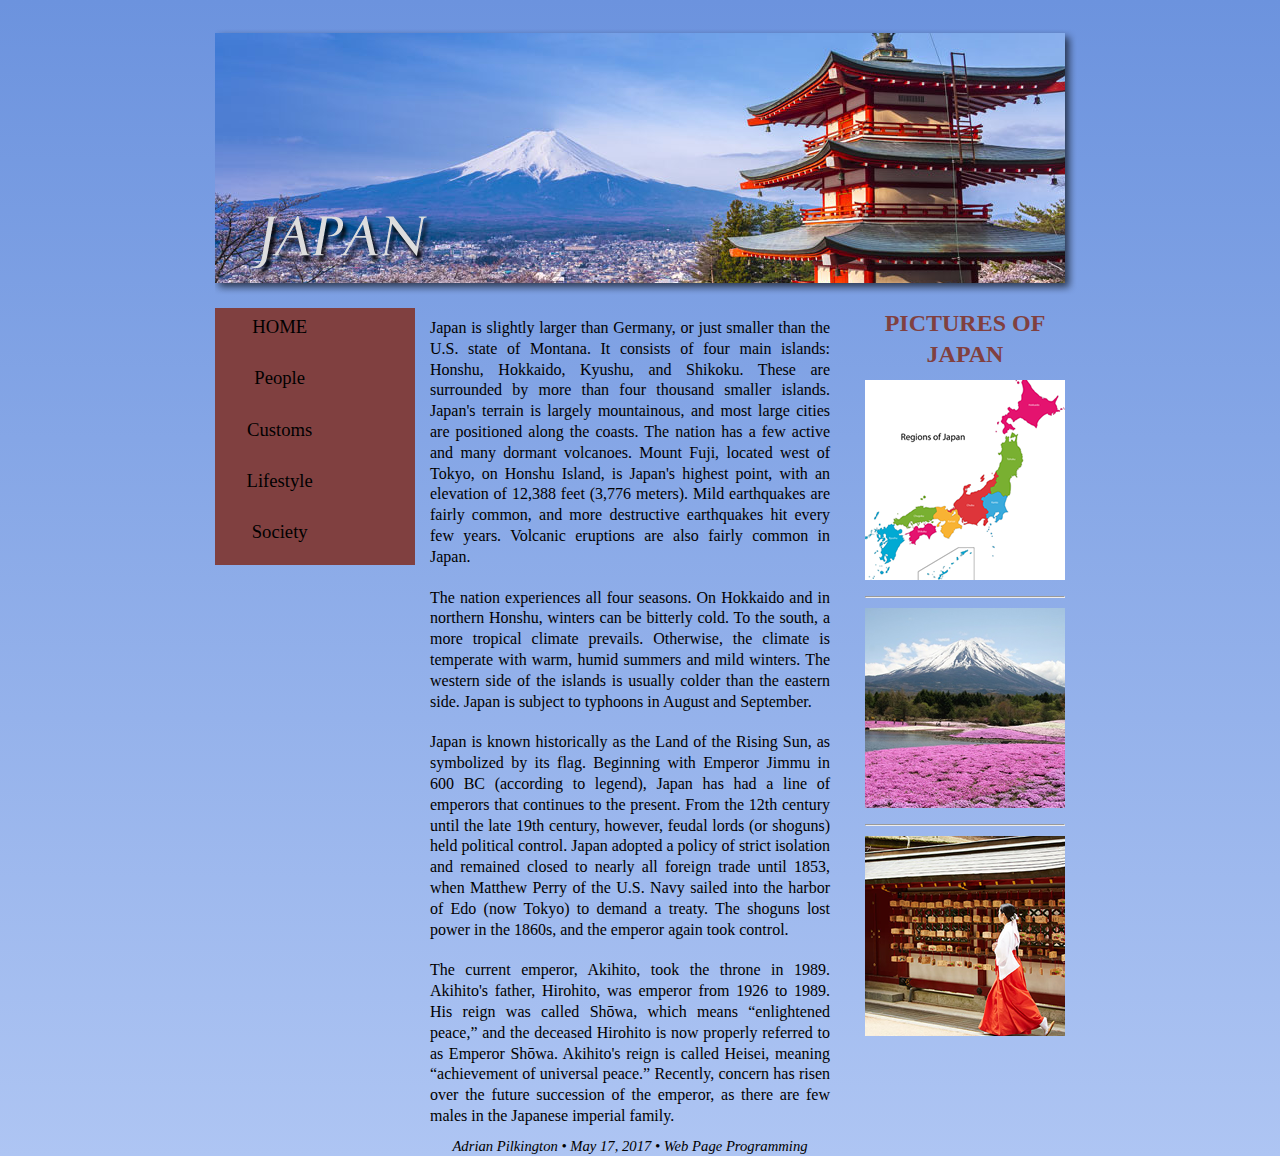
<file: index.htm>
<!DOCTYPE html>
<html>

	<head>
	<!-- Final Project: Japan 
		 Author: Adrian Pilkington
		 Date: May 16, 2017
	-->
		<meta charset="UTF-8" />
		<title>All About Japan</title>
		<script src="modernizr-1.5.js"></script>
		<link href="japan.css" rel="stylesheet" type="text/css" />
	</head>
	
	<body>
	
		<header>
				<img src="japanheader.fw.png" alt="Japan" />
		</header>
		

		
		<nav class="overall">
			<ul>
				<li><a href="index.htm">Home</a></li>
				<li><a href="people.htm">People</a></li>
				<li><a href="customs.htm">Customs</a></li>
				<li><a href="lifestyle.htm">Lifestyle</a></li>
				<li><a href="society.htm">Society</a></li>
			</ul>
		</nav>
		
		<section class="regular">
			<p>Japan is slightly larger than Germany, or just smaller than the U.S. state of Montana. It consists of four main islands: Honshu, Hokkaido, Kyushu, and Shikoku. These are surrounded by more than four thousand smaller islands. Japan's terrain is largely mountainous, and most large cities are positioned along the coasts. The nation has a few active and many dormant volcanoes. Mount Fuji, located west of Tokyo, on Honshu Island, is Japan's highest point, with an elevation of 12,388 feet (3,776 meters). Mild earthquakes are fairly common, and more destructive earthquakes hit every few years. Volcanic eruptions are also fairly common in Japan.
			</p>

			<p>The nation experiences all four seasons. On Hokkaido and in northern Honshu, winters can be bitterly cold. To the south, a more tropical climate prevails. Otherwise, the climate is temperate with warm, humid summers and mild winters. The western side of the islands is usually colder than the eastern side. Japan is subject to typhoons in August and September.
			</p>
			
			<p>Japan is known historically as the Land of the Rising Sun, as symbolized by its flag. Beginning with Emperor Jimmu in 600 BC (according to legend), Japan has had a line of emperors that continues to the present. From the 12th century until the late 19th century, however, feudal lords (or shoguns) held political control. Japan adopted a policy of strict isolation and remained closed to nearly all foreign trade until 1853, when Matthew Perry of the U.S. Navy sailed into the harbor of Edo (now Tokyo) to demand a treaty. The shoguns lost power in the 1860s, and the emperor again took control.
			</p>

			<p>The current emperor, Akihito, took the throne in 1989. Akihito's father, Hirohito, was emperor from 1926 to 1989. His reign was called Shōwa, which means “enlightened peace,” and the deceased Hirohito is now properly referred to as Emperor Shōwa. Akihito's reign is called Heisei, meaning “achievement of universal peace.” Recently, concern has risen over the future succession of the emperor, as there are few males in the Japanese imperial family.
			</p>		
			
			<footer>
				<address>
					Adrian Pilkington &bull;
					May 17, 2017 &bull;
					Web Page Programming
				</address>
			</footer>
			
		</section>
		
		<aside>
			<h1>Pictures of Japan</h1>
			
			<a href="map.jpg"><img src="asidepic3.fw.png" alt="Map of Japan"/></a>
			<hr>
			<a href="mountain.jpg"><img src="asidepic2.fw.png" alt="Mt. Fuji" /></a>
			<hr>
			<a href="woman.jpg"><img src="asidepic4.fw.png" alt="Woman in Japan" /></a>
		</aside>
		

		

	

	</body>

</html>
</file>
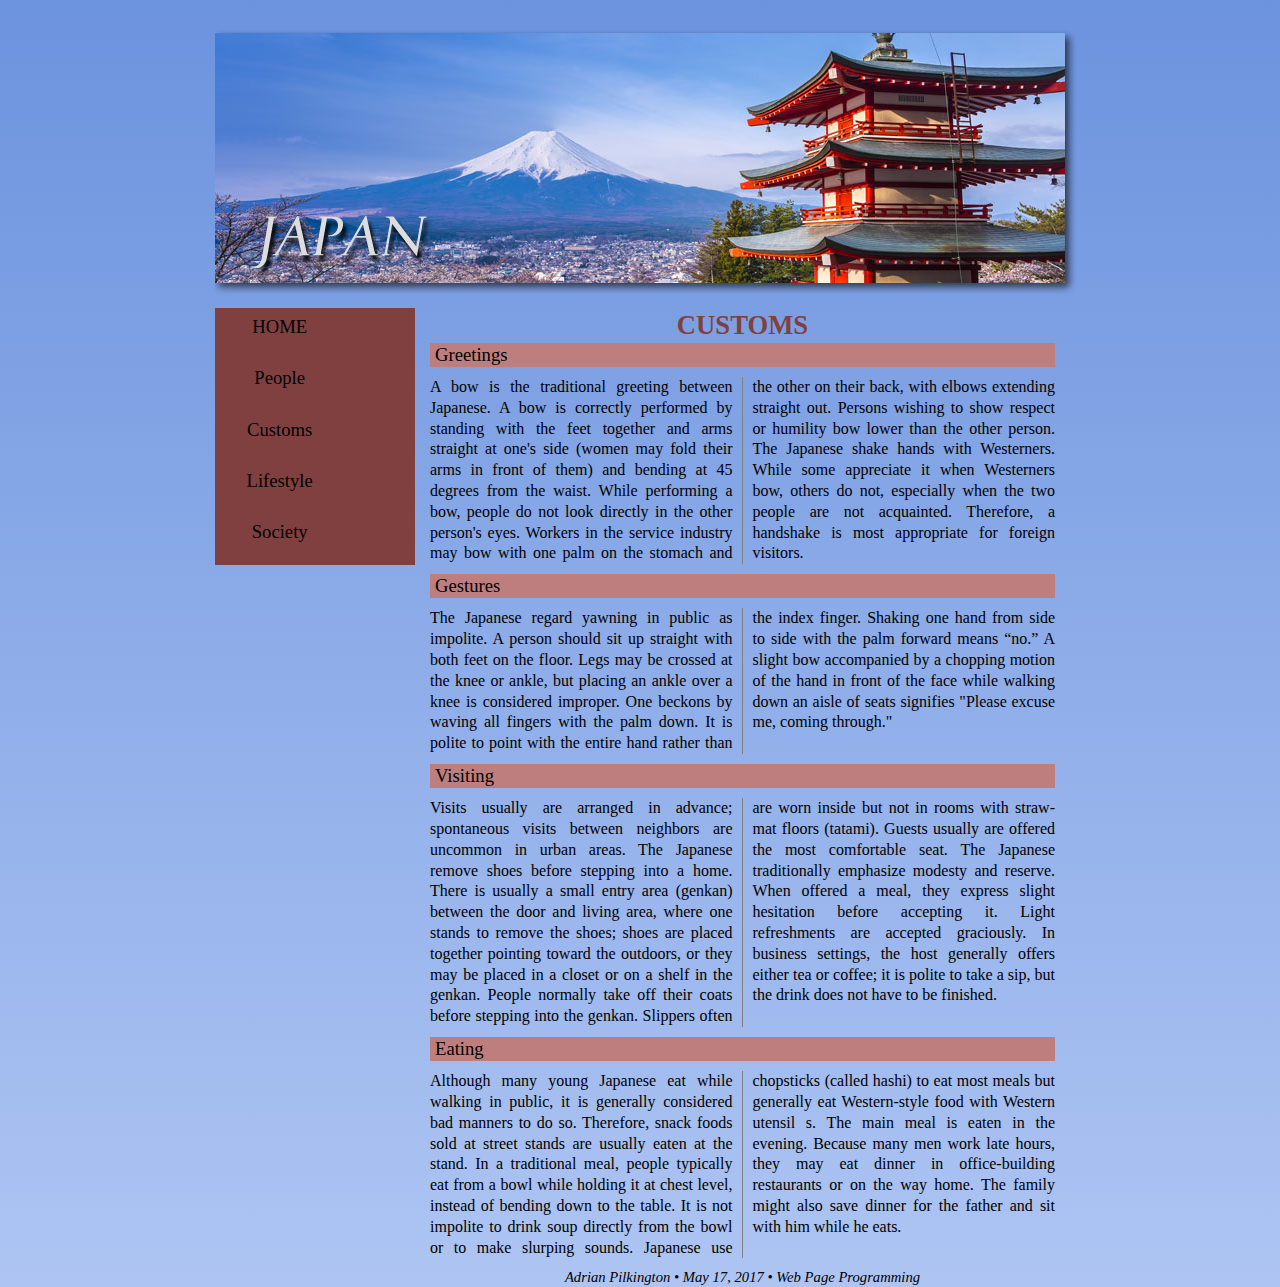
<file: customs.htm>
<!DOCTYPE html>
<html>

	<head>
	<!-- Final Project: Japan 
		 Author: Adrian Pilkington
		 Date: May 16, 2017
	-->
		<meta charset="UTF-8" />
		<title>Japanese Customs</title>
		<script src="modernizr-1.5.js"></script>
		<link href="japan.css" rel="stylesheet" type="text/css" />
	</head>
	
	<body>
		<header>
				<img src="japanheader.fw.png" alt="Japan" />
		</header>
		
		<nav class="overall">
			<ul>
				<li><a href="index.htm">Home</a></li>
				<li><a href="people.htm">People</a></li>
				<li><a href="customs.htm">Customs</a></li>
				<li><a href="lifestyle.htm">Lifestyle</a></li>
				<li><a href="society.htm">Society</a></li>
			</ul>
		</nav>
		

	
		<section class="customs">
			<h1>Customs</h1>
			<h2>Greetings</h2>
			<p>A bow is the traditional greeting between Japanese. A bow is correctly performed by standing with the feet together and arms straight at one's side (women may fold their arms in front of them) and bending at 45 degrees from the waist. While performing a bow, people do not look directly in the other person's eyes. Workers in the service industry may bow with one palm on the stomach and the other on their back, with elbows extending straight out. Persons wishing to show respect or humility bow lower than the other person. The Japanese shake hands with Westerners. While some appreciate it when Westerners bow, others do not, especially when the two people are not acquainted. Therefore, a handshake is most appropriate for foreign visitors.</p>
			
			<h2>Gestures</h2>
			<p>The Japanese regard yawning in public as impolite. A person should sit up straight with both feet on the floor. Legs may be crossed at the knee or ankle, but placing an ankle over a knee is considered improper. One beckons by waving all fingers with the palm down. It is polite to point with the entire hand rather than the index finger. Shaking one hand from side to side with the palm forward means “no.” A slight bow accompanied by a chopping motion of the hand in front of the face while walking down an aisle of seats signifies "Please excuse me, coming through."</p>
			
			<h2>Visiting</h2>
			<p>Visits usually are arranged in advance; spontaneous visits between neighbors are uncommon in urban areas. The Japanese remove shoes before stepping into a home. There is usually a small entry area (genkan) between the door and living area, where one stands to remove the shoes; shoes are placed together pointing toward the outdoors, or they may be placed in a closet or on a shelf in the genkan. People normally take off their coats before stepping into the genkan. Slippers often are worn inside but not in rooms with straw-mat floors (tatami). Guests usually are offered the most comfortable seat. The Japanese traditionally emphasize modesty and reserve. When offered a meal, they express slight hesitation before accepting it. Light refreshments are accepted graciously. In business settings, the host generally offers either tea or coffee; it is polite to take a sip, but the drink does not have to be finished.</p>
			
			<h2>Eating</h2>
			<p>Although many young Japanese eat while walking in public, it is generally considered bad manners to do so. Therefore, snack foods sold at street stands are usually eaten at the stand. In a traditional meal, people typically eat from a bowl while holding it at chest level, instead of bending down to the table. It is not impolite to drink soup directly from the bowl or to make slurping sounds. Japanese use chopsticks (called hashi) to eat most meals but generally eat Western-style food with Western utensil s. The main meal is eaten in the evening. Because many men work late hours, they may eat dinner in office-building restaurants or on the way home. The family might also save dinner for the father and sit with him while he eats.</p>
			
			<footer>
				<address>
					Adrian Pilkington &bull;
					May 17, 2017 &bull;
					Web Page Programming
				</address>
			</footer>
			
		</section>
		

			



	</body>
	
</html>
</file>
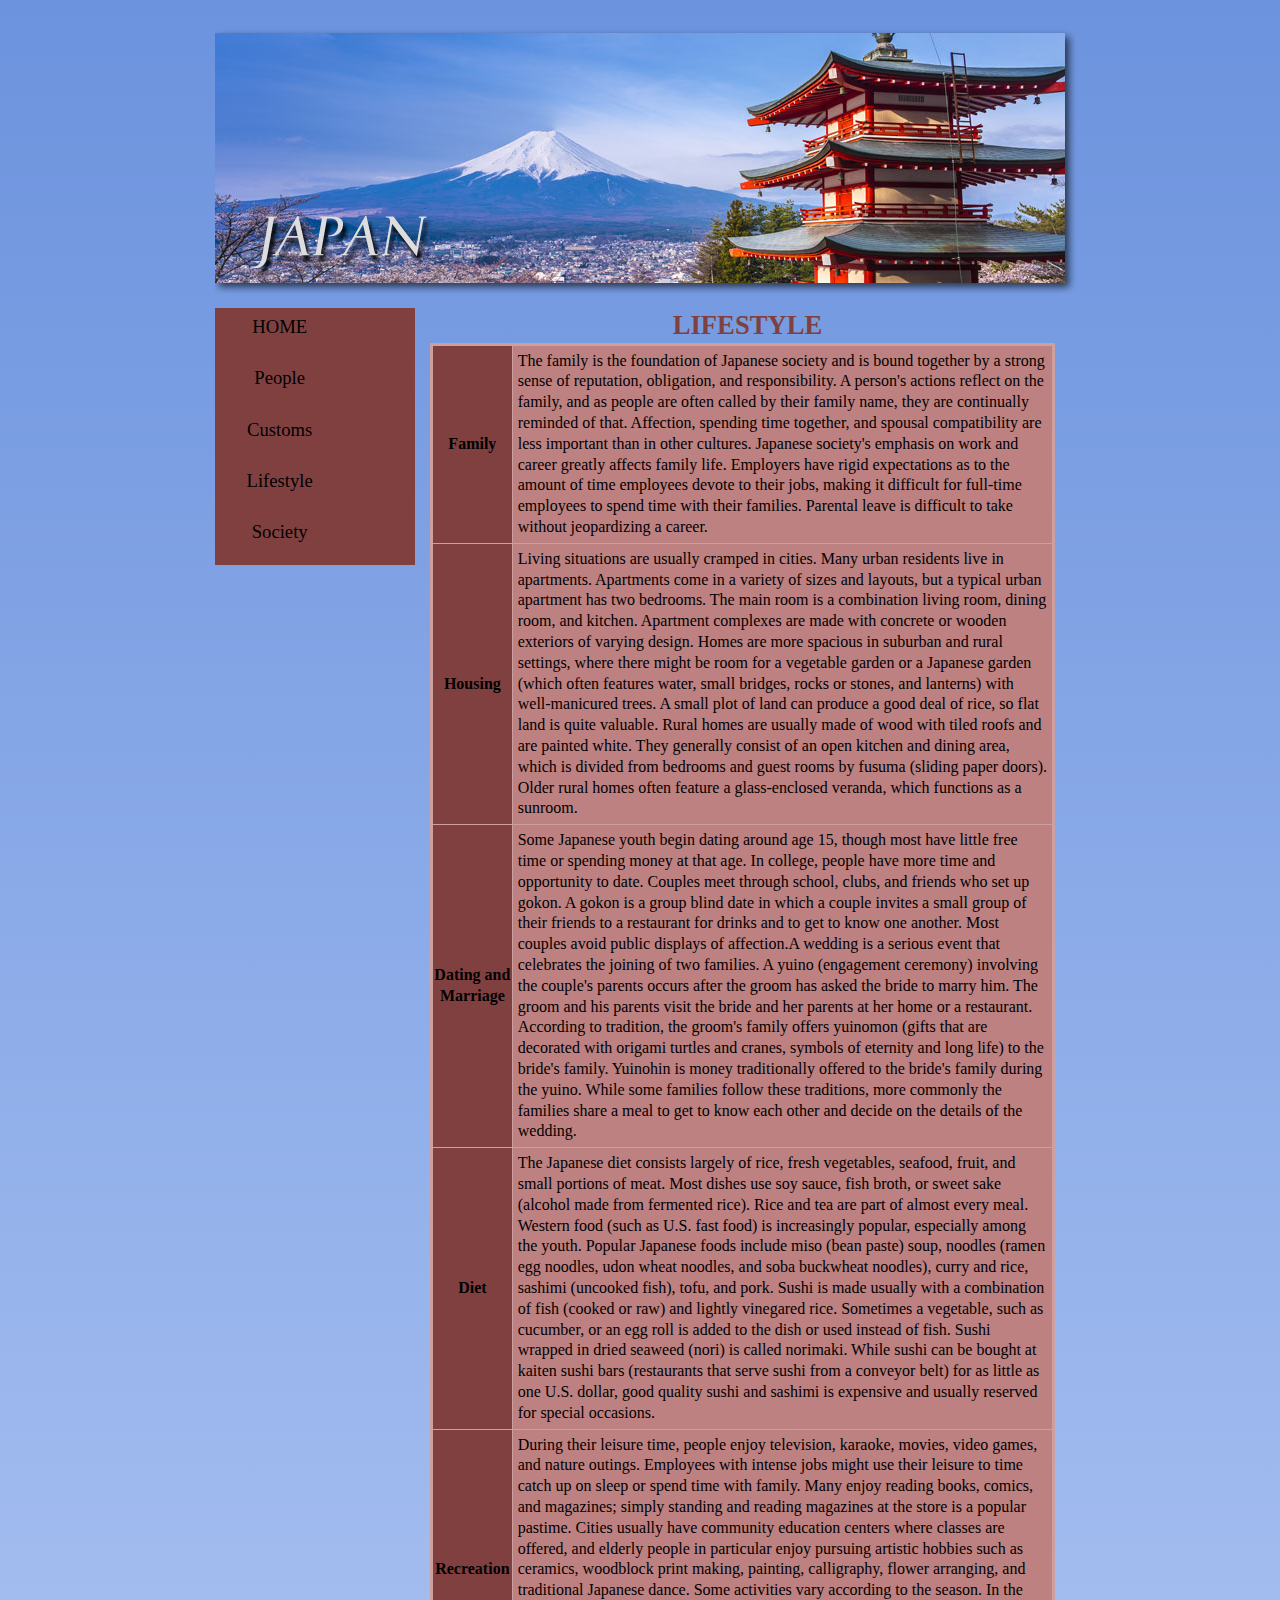
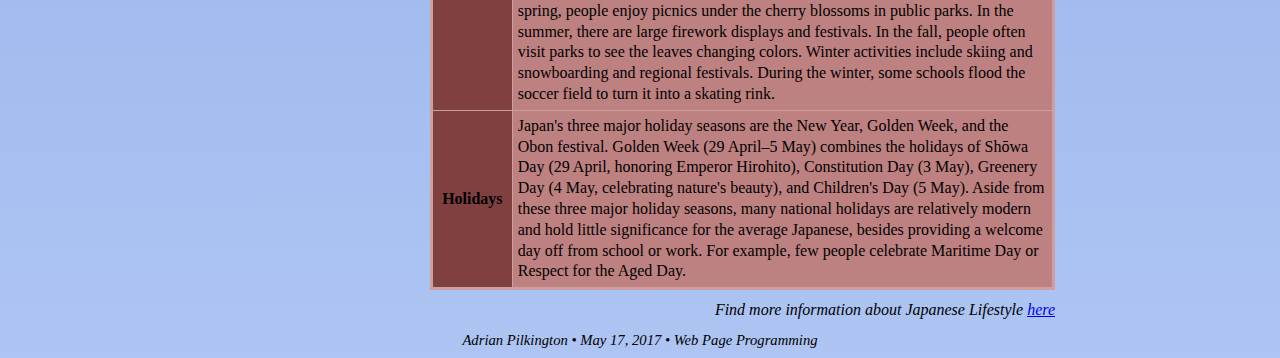
<file: lifestyle.htm>
<!DOCTYPE html>
<html>

	<head>
	<!-- Final Project: Japan 
		 Author: Adrian Pilkington
		 Date: May 16, 2017
	-->
		<meta charset="UTF-8" />
		<title>Japanese Lifestyle</title>
		<script src="modernizr-1.5.js"></script>
		<link href="japan.css" rel="stylesheet" type="text/css" />
		<link href="table.css" rel="stylesheet" type="text/css" />
	</head>
	
	<body>
		<header>
				<img src="japanheader.fw.png" alt="Japan" />
		</header>
		
		<nav class="overall">
			<ul>
				<li><a href="index.htm">Home</a></li>
				<li><a href="people.htm">People</a></li>
				<li><a href="customs.htm">Customs</a></li>
				<li><a href="lifestyle.htm">Lifestyle</a></li>
				<li><a href="society.htm">Society</a></li>
			</ul>
		</nav>
		
		<h1>Lifestyle</h1>
		
		<section>
		
			<table summary="Lifestyle information about those that live in Japan">
				
				<caption>
					<p>Find more information about Japanese Lifestyle <a href="http://online.culturegrams.com/world/world_country.php?cid=82">here</a></p>
				</caption>
				
				<colgroup>
					<col class="subject" />
					<col class="information" />
				</colgroup>
				
				<tbody>
					<tr>
						<th>Family</th>
						<td>The family is the foundation of Japanese society and is bound together by a strong sense of reputation, obligation, and responsibility. A person's actions reflect on the family, and as people are often called by their family name, they are continually reminded of that. Affection, spending time together, and spousal compatibility are less important than in other cultures. Japanese society's emphasis on work and career greatly affects family life. Employers have rigid expectations as to the amount of time employees devote to their jobs, making it difficult for full-time employees to spend time with their families. Parental leave is difficult to take without jeopardizing a career.</td>
					<tr>
					<tr>
						<th>Housing</th>
						<td>Living situations are usually cramped in cities. Many urban residents live in apartments. Apartments come in a variety of sizes and layouts, but a typical urban apartment has two bedrooms. The main room is a combination living room, dining room, and kitchen. Apartment complexes are made with concrete or wooden exteriors of varying design. Homes are more spacious in suburban and rural settings, where there might be room for a vegetable garden or a Japanese garden (which often features water, small bridges, rocks or stones, and lanterns) with well-manicured trees. A small plot of land can produce a good deal of rice, so flat land is quite valuable. Rural homes are usually made of wood with tiled roofs and are painted white. They generally consist of an open kitchen and dining area, which is divided from bedrooms and guest rooms by fusuma (sliding paper doors). Older rural homes often feature a glass-enclosed veranda, which functions as a sunroom.</td>
					</tr>
					<tr>
						<th>Dating and Marriage</th>
						<td>Some Japanese youth begin dating around age 15, though most have little free time or spending money at that age. In college, people have more time and opportunity to date. Couples meet through school, clubs, and friends who set up gokon. A gokon is a group blind date in which a couple invites a small group of their friends to a restaurant for drinks and to get to know one another. Most couples avoid public displays of affection.A wedding is a serious event that celebrates the joining of two families. A yuino (engagement ceremony) involving the couple's parents occurs after the groom has asked the bride to marry him. The groom and his parents visit the bride and her parents at her home or a restaurant. According to tradition, the groom's family offers yuinomon (gifts that are decorated with origami turtles and cranes, symbols of eternity and long life) to the bride's family. Yuinohin is money traditionally offered to the bride's family during the yuino. While some families follow these traditions, more commonly the families share a meal to get to know each other and decide on the details of the wedding.</td>
					</tr>
					<tr>
						<th>Diet</th>
						<td>The Japanese diet consists largely of rice, fresh vegetables, seafood, fruit, and small portions of meat. Most dishes use soy sauce, fish broth, or sweet sake (alcohol made from fermented rice). Rice and tea are part of almost every meal. Western food (such as U.S. fast food) is increasingly popular, especially among the youth. Popular Japanese foods include miso (bean paste) soup, noodles (ramen egg noodles, udon wheat noodles, and soba buckwheat noodles), curry and rice, sashimi (uncooked fish), tofu, and pork. Sushi is made usually with a combination of fish (cooked or raw) and lightly vinegared rice. Sometimes a vegetable, such as cucumber, or an egg roll is added to the dish or used instead of fish. Sushi wrapped in dried seaweed (nori) is called norimaki. While sushi can be bought at kaiten sushi bars (restaurants that serve sushi from a conveyor belt) for as little as one U.S. dollar, good quality sushi and sashimi is expensive and usually reserved for special occasions.</td>
					</tr>
					<tr>
						<th>Recreation</th>
						<td>During their leisure time, people enjoy television, karaoke, movies, video games, and nature outings. Employees with intense jobs might use their leisure to time catch up on sleep or spend time with family. Many enjoy reading books, comics, and magazines; simply standing and reading magazines at the store is a popular pastime. Cities usually have community education centers where classes are offered, and elderly people in particular enjoy pursuing artistic hobbies such as ceramics, woodblock print making, painting, calligraphy, flower arranging, and traditional Japanese dance. Some activities vary according to the season. In the spring, people enjoy picnics under the cherry blossoms in public parks. In the summer, there are large firework displays and festivals. In the fall, people often visit parks to see the leaves changing colors. Winter activities include skiing and snowboarding and regional festivals. During the winter, some schools flood the soccer field to turn it into a skating rink.</td>
					</tr>
					<tr>
						<th>Holidays</th>
						<td>Japan's three major holiday seasons are the New Year, Golden Week, and the Obon festival. Golden Week (29 April–5 May) combines the holidays of Shōwa Day (29 April, honoring Emperor Hirohito), Constitution Day (3 May), Greenery Day (4 May, celebrating nature's beauty), and Children's Day (5 May). Aside from these three major holiday seasons, many national holidays are relatively modern and hold little significance for the average Japanese, besides providing a welcome day off from school or work. For example, few people celebrate Maritime Day or Respect for the Aged Day.</td>
					</tr>
				</tbody>
				
			</table>
			
			<footer>
				<address>
					Adrian Pilkington &bull;
					May 17, 2017 &bull;
					Web Page Programming
				</address>
			</footer>
		</section>
	</body>
	



</html>
</file>
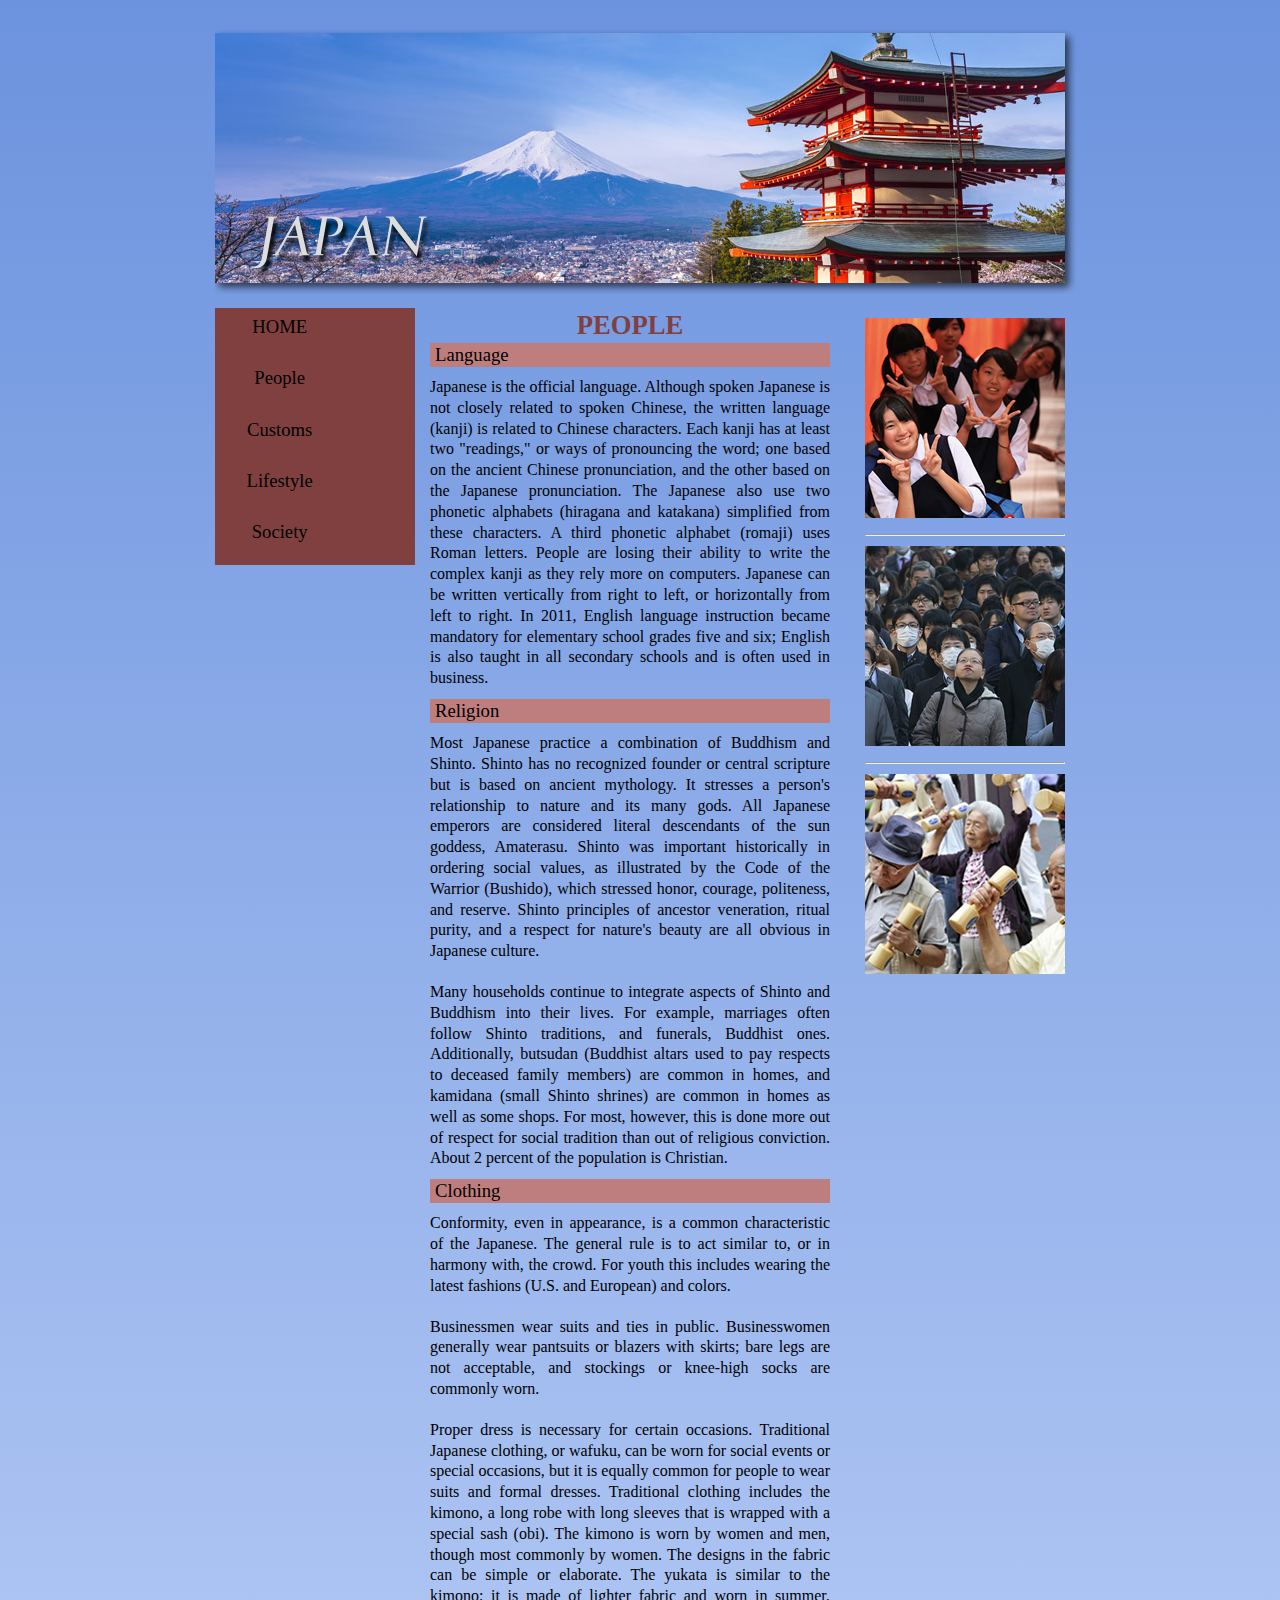
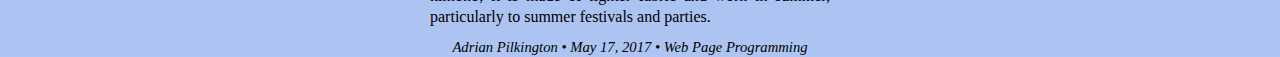
<file: people.htm>
<!DOCTYPE html>
<html>

	<head>
	<!-- Final Project: Japan 
		 Author: Adrian Pilkington
		 Date: May 16, 2017
	-->
		<meta charset="UTF-8" />
		<title>People of Japan</title>
		<script src="modernizr-1.5.js"></script>
		<link href="japan.css" rel="stylesheet" type="text/css" />
	</head>
	
	<body>
		<header>
				<img src="japanheader.fw.png" alt="Japan" />
		</header>
		
		<nav class="overall">
			<ul>
				<li><a href="index.htm">Home</a></li>
				<li><a href="people.htm">People</a></li>
				<li><a href="customs.htm">Customs</a></li>
				<li><a href="lifestyle.htm">Lifestyle</a></li>
				<li><a href="society.htm">Society</a></li>
			</ul>
		</nav>
		

		
		<section class="regular">		
		
		<h1>People</h1>
		
			<h2>Language</h2>
			<p>Japanese is the official language. Although spoken Japanese is not closely related to spoken Chinese, the written language (kanji) is related to Chinese characters. Each kanji has at least two "readings," or ways of pronouncing the word; one based on the ancient Chinese pronunciation, and the other based on the Japanese pronunciation. The Japanese also use two phonetic alphabets (hiragana and katakana) simplified from these characters. A third phonetic alphabet (romaji) uses Roman letters. People are losing their ability to write the complex kanji as they rely more on computers. Japanese can be written vertically from right to left, or horizontally from left to right. In 2011, English language instruction became mandatory for elementary school grades five and six; English is also taught in all secondary schools and is often used in business.</p>
			
			<h2>Religion</h2>
			<p>Most Japanese practice a combination of Buddhism and Shinto. Shinto has no recognized founder or central scripture but is based on ancient mythology. It stresses a person's relationship to nature and its many gods. All Japanese emperors are considered literal descendants of the sun goddess, Amaterasu. Shinto was important historically in ordering social values, as illustrated by the Code of the Warrior (Bushido), which stressed honor, courage, politeness, and reserve. Shinto principles of ancestor veneration, ritual purity, and a respect for nature's beauty are all obvious in Japanese culture.</p>	

			<p>Many households continue to integrate aspects of Shinto and Buddhism into their lives. For example, marriages often follow Shinto traditions, and funerals, Buddhist ones. Additionally, butsudan (Buddhist altars used to pay respects to deceased family members) are common in homes, and kamidana (small Shinto shrines) are common in homes as well as some shops. For most, however, this is done more out of respect for social tradition than out of religious conviction. About 2 percent of the population is Christian.</p>
			
			<h2>Clothing</h2>
			<p>Conformity, even in appearance, is a common characteristic of the Japanese. The general rule is to act similar to, or in harmony with, the crowd. For youth this includes wearing the latest fashions (U.S. and European) and colors.</p>

			<p>Businessmen wear suits and ties in public. Businesswomen generally wear pantsuits or blazers with skirts; bare legs are not acceptable, and stockings or knee-high socks are commonly worn.</p>

			<p>Proper dress is necessary for certain occasions. Traditional Japanese clothing, or wafuku, can be worn for social events or special occasions, but it is equally common for people to wear suits and formal dresses. Traditional clothing includes the kimono, a long robe with long sleeves that is wrapped with a special sash (obi). The kimono is worn by women and men, though most commonly by women. The designs in the fabric can be simple or elaborate. The yukata is similar to the kimono; it is made of lighter fabric and worn in summer, particularly to summer festivals and parties.</p>
			
			<footer>
				<address>
					Adrian Pilkington &bull;
					May 17, 2017 &bull;
					Web Page Programming
				</address>
			</footer>
			
		</section>
		
		<aside>
				<a href="schoolgirls.jpg">
					<img src="schoolgirls.fw.png" alt="Japanese school girls" />
				</a> <hr />
				<a href="busyjapan.jpg">
					<img src="busyjapan.fw.png" alt="Busy Japan streets" />
				</a> <hr />
				<a href="elders.jpg">
					<img src="elders.fw.png" alt="Elders in Japan" />
				</a>
		</aside>
	</body>
	



</html>
</file>
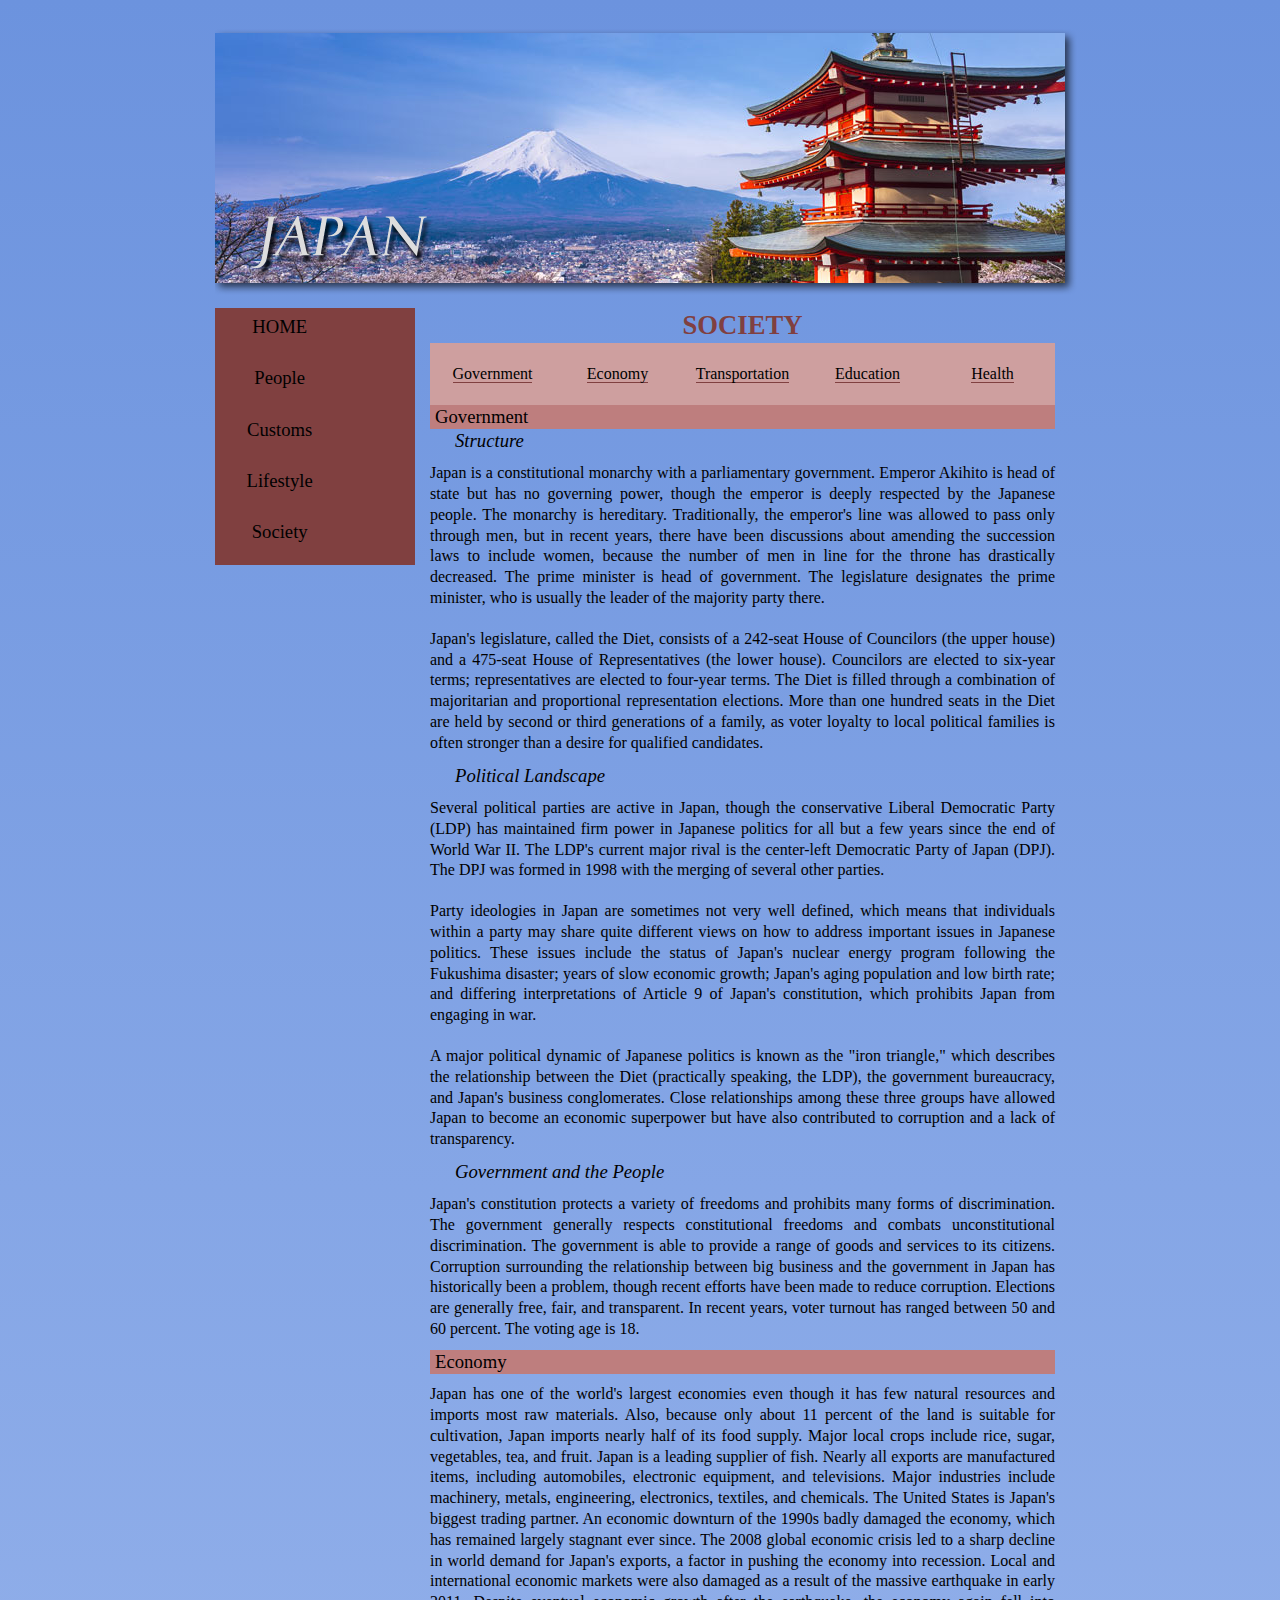
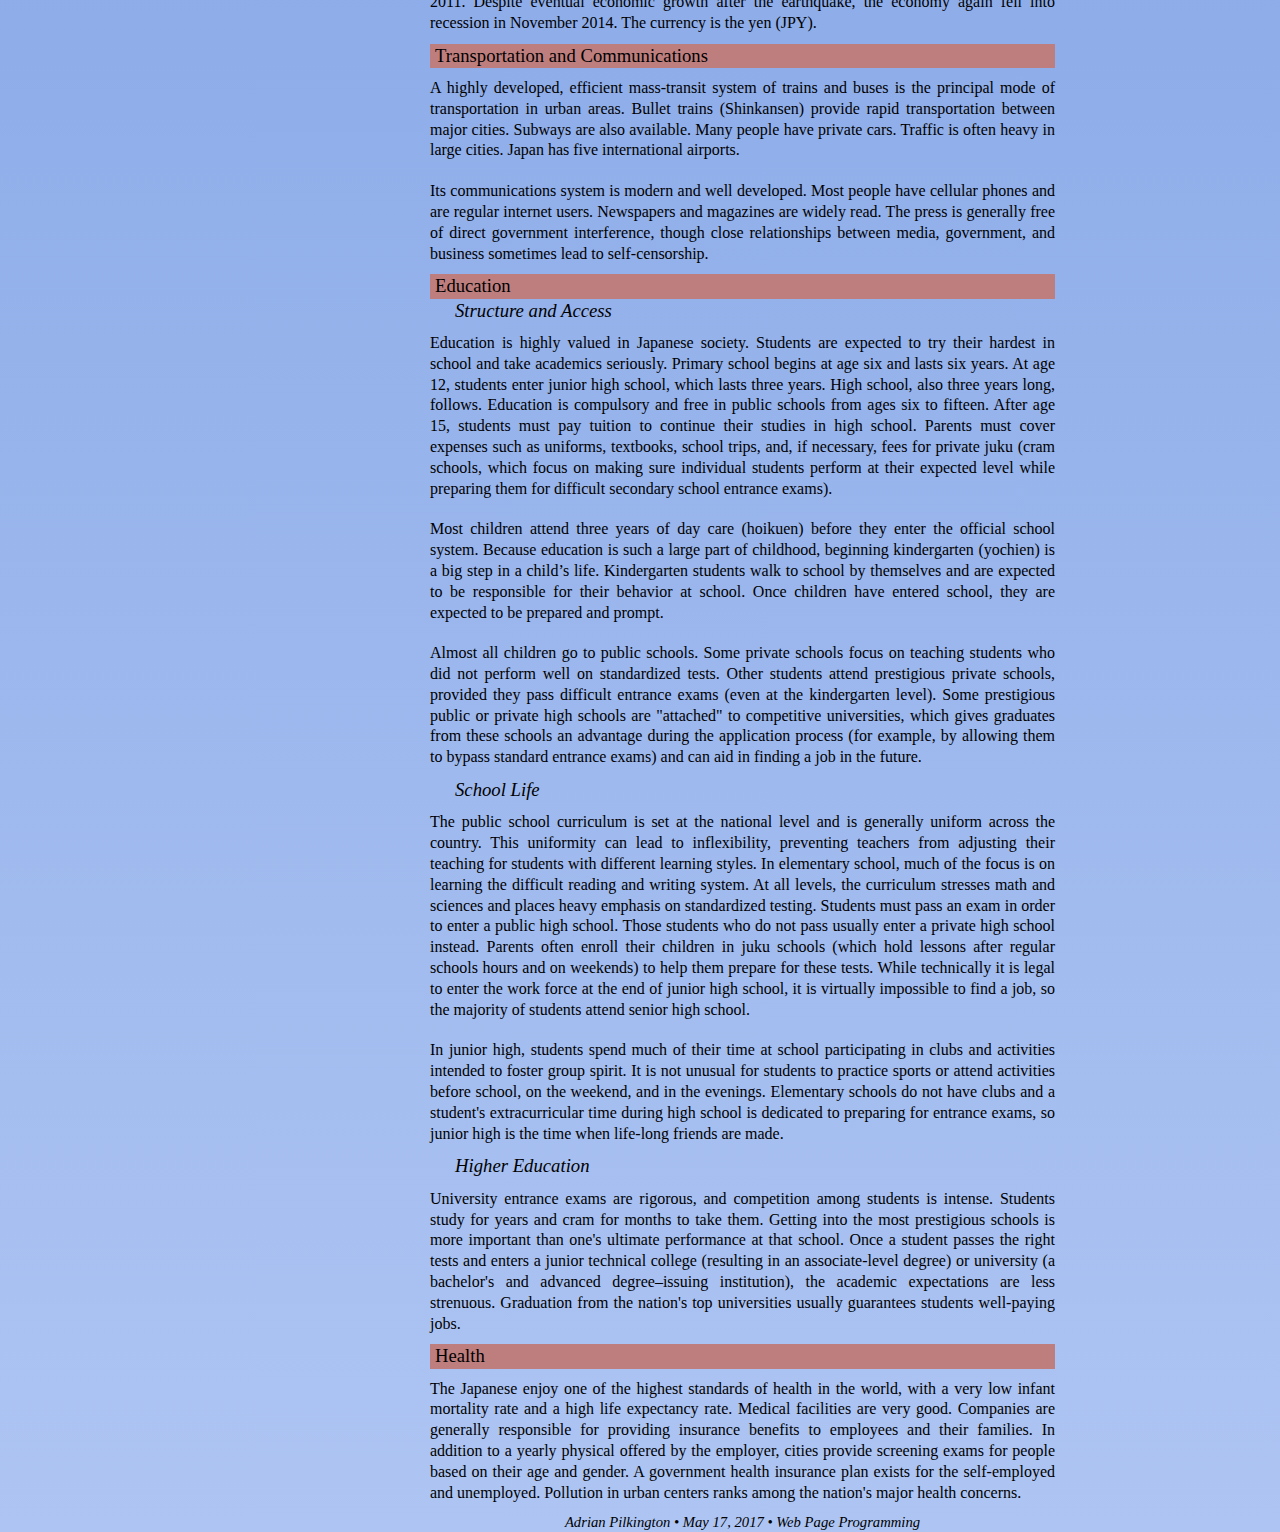
<file: society.htm>
<!DOCTYPE html>
<html>

	<head>
	<!-- Final Project: Japan 
		 Author: Adrian Pilkington
		 Date: May 16, 2017
	-->
		<meta charset="UTF-8" />
		<title>Japanese Society</title>
		<script src="modernizr-1.5.js"></script>
		<link href="japan.css" rel="stylesheet" type="text/css" />
	</head>
	
	<body>
		<header>
				<img src="japanheader.fw.png" alt="Japan" />
		</header>
		
		<nav class="overall">
			<ul>
				<li><a href="index.htm">Home</a></li>
				<li><a href="people.htm">People</a></li>
				<li><a href="customs.htm">Customs</a></li>
				<li><a href="lifestyle.htm">Lifestyle</a></li>
				<li><a href="society.htm">Society</a></li>
			</ul>
		</nav>

	  <section class="lifestyle">
			<h1>Society</h1>
		<nav class="glossary">
			<ul>
				<li><a href="#government">Government</a></li>
				<li><a href="#economy">Economy</a></li>
				<li><a href="#transportation">Transportation</a></li>
				<li><a href="#education">Education</a></li>
				<li><a href="#health">Health</a></li>
			</ul>
		</nav>
	
		<h2 id="government">Government</h2>
		
			<h3>Structure</h3>
				
				<p>Japan is a constitutional monarchy with a parliamentary government. Emperor Akihito is head of state but has no governing power, though the emperor is deeply respected by the Japanese people. The monarchy is hereditary. Traditionally, the emperor's line was allowed to pass only through men, but in recent years, there have been discussions about amending the succession laws to include women, because the number of men in line for the throne has drastically decreased. The prime minister is head of government. The legislature designates the prime minister, who is usually the leader of the majority party there.</p>

				<p>Japan's legislature, called the Diet, consists of a 242-seat House of Councilors (the upper house) and a 475-seat House of Representatives (the lower house). Councilors are elected to six-year terms; representatives are elected to four-year terms. The Diet is filled through a combination of majoritarian and proportional representation elections. More than one hundred seats in the Diet are held by second or third generations of a family, as voter loyalty to local political families is often stronger than a desire for qualified candidates.</p>

			<h3>Political Landscape</h3>
				
				<p>Several political parties are active in Japan, though the conservative Liberal Democratic Party (LDP) has maintained firm power in Japanese politics for all but a few years since the end of World War II. The LDP's current major rival is the center-left Democratic Party of Japan (DPJ). The DPJ was formed in 1998 with the merging of several other parties.</p>

				<p>Party ideologies in Japan are sometimes not very well defined, which means that individuals within a party may share quite different views on how to address important issues in Japanese politics. These issues include the status of Japan's nuclear energy program following the Fukushima disaster; years of slow economic growth; Japan's aging population and low birth rate; and differing interpretations of Article 9 of Japan's constitution, which prohibits Japan from engaging in war.</p>

				<p>A major political dynamic of Japanese politics is known as the "iron triangle," which describes the relationship between the Diet (practically speaking, the LDP), the government bureaucracy, and Japan's business conglomerates. Close relationships among these three groups have allowed Japan to become an economic superpower but have also contributed to corruption and a lack of transparency.</p>	

			<h3>Government and the People</h3>
		
				<p>Japan's constitution protects a variety of freedoms and prohibits many forms of discrimination. The government generally respects constitutional freedoms and combats unconstitutional discrimination. The government is able to provide a range of goods and services to its citizens. Corruption surrounding the relationship between big business and the government in Japan has historically been a problem, though recent efforts have been made to reduce corruption. Elections are generally free, fair, and transparent. In recent years, voter turnout has ranged between 50 and 60 percent. The voting age is 18.</p>
		
		<h2 id="economy">Economy</h2>
			
			<p>Japan has one of the world's largest economies even though it has few natural resources and imports most raw materials. Also, because only about 11 percent of the land is suitable for cultivation, Japan imports nearly half of its food supply. Major local crops include rice, sugar, vegetables, tea, and fruit. Japan is a leading supplier of fish. Nearly all exports are manufactured items, including automobiles, electronic equipment, and televisions. Major industries include machinery, metals, engineering, electronics, textiles, and chemicals. The United States is Japan's biggest trading partner. An economic downturn of the 1990s badly damaged the economy, which has remained largely stagnant ever since. The 2008 global economic crisis led to a sharp decline in world demand for Japan's exports, a factor in pushing the economy into recession. Local and international economic markets were also damaged as a result of the massive earthquake in early 2011. Despite eventual economic growth after the earthquake, the economy again fell into recession in November 2014. The currency is the yen (JPY).</p>
		
		<h2 id="transportation">Transportation and Communications</h2>
			
			<p>A highly developed, efficient mass-transit system of trains and buses is the principal mode of transportation in urban areas. Bullet trains (Shinkansen) provide rapid transportation between major cities. Subways are also available. Many people have private cars. Traffic is often heavy in large cities. Japan has five international airports.</p>

			<p>Its communications system is modern and well developed. Most people have cellular phones and are regular internet users. Newspapers and magazines are widely read. The press is generally free of direct government interference, though close relationships between media, government, and business sometimes lead to self-censorship.</p>
		
		<h2 id="education">Education</h2>
		
			<h3>Structure and Access</h3>
				
				<p>Education is highly valued in Japanese society. Students are expected to try their hardest in school and take academics seriously. Primary school begins at age six and lasts six years. At age 12, students enter junior high school, which lasts three years. High school, also three years long, follows. Education is compulsory and free in public schools from ages six to fifteen. After age 15, students must pay tuition to continue their studies in high school. Parents must cover expenses such as uniforms, textbooks, school trips, and, if necessary, fees for private juku (cram schools, which focus on making sure individual students perform at their expected level while preparing them for difficult secondary school entrance exams).</p>

				<p>Most children attend three years of day care (hoikuen) before they enter the official school system. Because education is such a large part of childhood, beginning kindergarten (yochien) is a big step in a child’s life. Kindergarten students walk to school by themselves and are expected to be responsible for their behavior at school. Once children have entered school, they are expected to be prepared and prompt.</p>

				<p>Almost all children go to public schools. Some private schools focus on teaching students who did not perform well on standardized tests. Other students attend prestigious private schools, provided they pass difficult entrance exams (even at the kindergarten level). Some prestigious public or private high schools are "attached" to competitive universities, which gives graduates from these schools an advantage during the application process (for example, by allowing them to bypass standard entrance exams) and can aid in finding a job in the future.</p>

			<h3>School Life</h3>

				<p>The public school curriculum is set at the national level and is generally uniform across the country. This uniformity can lead to inflexibility, preventing teachers from adjusting their teaching for students with different learning styles. In elementary school, much of the focus is on learning the difficult reading and writing system. At all levels, the curriculum stresses math and sciences and places heavy emphasis on standardized testing. Students must pass an exam in order to enter a public high school. Those students who do not pass usually enter a private high school instead. Parents often enroll their children in juku schools (which hold lessons after regular schools hours and on weekends) to help them prepare for these tests. While technically it is legal to enter the work force at the end of junior high school, it is virtually impossible to find a job, so the majority of students attend senior high school.</p>

				<p>In junior high, students spend much of their time at school participating in clubs and activities intended to foster group spirit. It is not unusual for students to practice sports or attend activities before school, on the weekend, and in the evenings. Elementary schools do not have clubs and a student's extracurricular time during high school is dedicated to preparing for entrance exams, so junior high is the time when life-long friends are made.</p>

			<h3>Higher Education</h3>

				<p>University entrance exams are rigorous, and competition among students is intense. Students study for years and cram for months to take them. Getting into the most prestigious schools is more important than one's ultimate performance at that school. Once a student passes the right tests and enters a junior technical college (resulting in an associate-level degree) or university (a bachelor's and advanced degree–issuing institution), the academic expectations are less strenuous. Graduation from the nation's top universities usually guarantees students well-paying jobs.</p>
				
		<h2 id="health">Health</h2>
		
			<p>The Japanese enjoy one of the highest standards of health in the world, with a very low infant mortality rate and a high life expectancy rate. Medical facilities are very good. Companies are generally responsible for providing insurance benefits to employees and their families. In addition to a yearly physical offered by the employer, cities provide screening exams for people based on their age and gender. A government health insurance plan exists for the self-employed and unemployed. Pollution in urban centers ranks among the nation's major health concerns.</p>
			
		<footer>
	
			<address>
				Adrian Pilkington &bull;
				May 17, 2017 &bull;
				Web Page Programming
			</address>
		
		</footer>

	  </section>
	</body>


</html>
</file>
<file: japan.css>
/*
	Final Project: Japan 
	Author: Adrian Pilkington
	Date: May 16, 2017
*/

/* DEFAULT STYLES */

aside, figure, footer, header, section.regular, section.customs, section.lifestyle, nav {
	display: block;
}

/* BODY STYLES */

body * {
	font-family: 'Times New Roman', sans-serif;
	font-weight: normal;
	line-height: 1.3em;
	margin: 0px;
	padding: 0px;
}

body {
	width: 850px;
	margin-left: auto;
	margin-right: auto;
	
	background: white;
	background: linear-gradient(#6C93DE, #AEC5F3);
	border-radius: 6px;
	height: 100%;
}

/* HEADER STYLES */

header img {
	display: block;
	margin: auto;
}

body h1 {
	text-align: center;
	font-weight: bold;
	color: rgb(128, 64, 64);
	text-transform: uppercase;
	font-size: 20pt;
}

body h2 {
	background-color: rgb(190, 126, 126);
	font-size: 14pt;
	padding-left: 5px;
}

body h3 {
	font-style: italic;
	padding-left: 25px;
}
/* NAVIGATION STYLES */

nav {
	clear: left;
	float: left;
	padding-right: 15px;
	width: 200px;
	font-size: 14pt;
	font-family: 'Felix Titling', Arial, sans-serif;
}

nav ul {
	background-color: rgb(128, 64, 64);
	line-height: 3em;
	list-style-type: none;
}

nav ul li {
	padding-left: 4px;
	line-height: 2em;
	padding-right: 4em;
	padding-bottom: 7%;
	text-align: center;
}

nav ul li:hover {
	background-color: rgb(190, 126, 126);
}

nav.overall ul li:first-of-type {
	text-transform: uppercase;
}

nav ul li a {
	text-decoration: none;
	border-bottom: 1px solid rgb(128, 64, 64);
	color: black;
}

nav.glossary {
	width: 625px;
	font-family: 'Felix Titling', Arial, sans-serif;
	font-size: 12pt;
}

nav.glossary li {
	float:left;
	padding: 15px 0px;
	text-align: center;
	width: 20%;	
	background-color: rgb(206, 159, 159);
}

nav.glossary li a {
	color: black;
}

nav.glossary li a:hover {
	color: rgb(128, 64, 64);
}

/* SECTION STYLES */

section.regular {
	width: 400px;
	text-align: justify;	
	float: left;
	font-size: 12pt;
}

section.customs, section.lifestyle {
	width: 625px;
	text-align: justify;	
	float: left;
	font-size: 12pt;

}

section.customs p {
	-moz-column-count: 2;
	-webkit-column-count: 2;
	Column-count: 2;
	
	-moz-column-gap: 20px;
	-webkit-column-gap: 20px;
	column-gap: 20px;
	
	-moz-column-rule: 1px solid grey;
	-webkit-column-rule: 1px solid grey;
	column-rule: 1px solid grey;
}
section p {
	padding-bottom: 10px;
	padding-top: 10px;
}

/* ASIDE STYLES */

aside {
	float: right;
	width: 200px;
}

aside img {
	padding-bottom: 10px;
	padding-top: 10px;
}

aside h1 {
	text-align: center;
	color: rgb(128, 64, 64);
	font-size: 18pt;
}

/* FOOTER STYLES */

section footer {
	font-size: 11pt;
	text-align: center;
}
</file>
<file: table.css>
/*
	Final Project: Japan 
	Author: Adrian Pilkington
	Date: May 16, 2017
	
	STYLE SHEET FOR TABLE
*/

table {
	border: 3px solid rgb(206, 159, 159);
	width: 625px;
	font-size: 12pt;
	border-collapse: collapse;
}

table th, table td {
	border: 1px solid rgb(206, 159, 159);
}

table caption {
	caption-side: bottom;
	text-align: right;
	font-style: italic;
}

table tbody tr th {
	font-weight: bold;
}

col.information {
	background-color: rgb(190, 129, 129);
}

table tbody td {
	padding: 5px;
}

col.subject {
	background-color: rgb(128, 64, 64);
}
</file>
